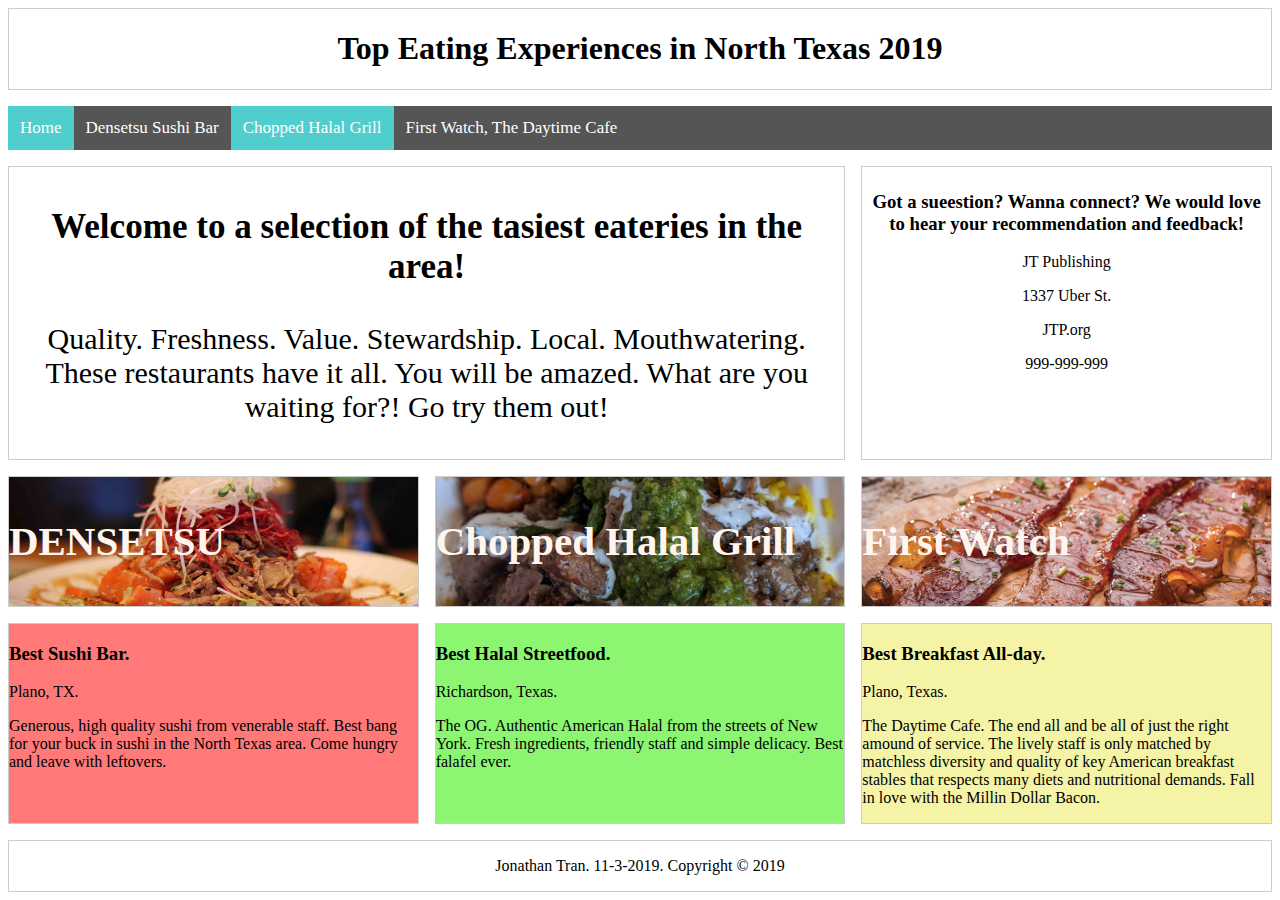
<file: index.html>
<!DOCTYPE html>
<html lang="en">
<head>
    <meta charset="UTF-8">
    <meta name="viewport" content="width=device-width, initial-scale=1.0">
    <meta http-equiv="X-UA-Compatible" content="ie=edge">
    <link rel="stylesheet" type="text/css" href="./style.css">

    <title>Top Dives</title>

</head>
<body>

<div class="container">
    <header class="header">
        <h1>Top Eating Experiences in North Texas 2019</h1>
    </header>

    <div class="navbar">
            <a href="./index.html" class="active">Home</a> 
            <a href="./021Densetsu.html">Densetsu Sushi Bar</a> 
            <a href="./022Halal.html" class="active">Chopped Halal Grill</a> 
            <a href="./023Firstwatch.html">First Watch, The Daytime Cafe</a> 
    </div>

    <section class="main-content">
        <h3>Welcome to a selection of the tasiest eateries in the area!</h3>
        <p>Quality. Freshness. Value. Stewardship. Local. Mouthwatering. These restaurants have it all. You will be amazed. What are you waiting for?! Go try them out!</p>
    </section>

    <div class="sidebar">
        <h3>Got a sueestion? Wanna connect? We would love to hear your recommendation and feedback!</h3>
        <p>JT Publishing</p>
        <p>1337 Uber St.</p>
        <p>JTP.org</p>
        <p>999-999-999</p>
    </div>

    <div id="box-1">
        <h3>DENSETSU</h3>
    </div>
    <div id="box-2">
        <h3>Chopped Halal Grill</h3>
    </div>
    <div id="box-3">
        <h3>First Watch</h3>
    </div>
    <div id="box-4">
        <h3>Best Sushi Bar.</h3>
        <p>Plano, TX.</p>
        <p>Generous, high quality sushi from venerable staff. Best bang for your buck in sushi in the North Texas area. Come hungry and leave with leftovers.</p>
    </div>
    <div id="box-5">
        <h3>Best Halal Streetfood.</h3>
        <p>Richardson, Texas.</p>
        <p>The OG. Authentic American Halal from the streets of New York. Fresh ingredients, friendly staff and simple delicacy. Best falafel ever. </p>
    </div>
    <div id="box-6">
        <h3>Best Breakfast All-day.</h3>
        <p>Plano, Texas.</p>
        <p>The Daytime Cafe. The end all and be all of just the right amound of service. The lively staff is only matched by matchless diversity and quality of key American breakfast stables that respects many diets and nutritional demands. Fall in love with the Millin Dollar Bacon.</p>
    </div>
    <footer>
        <p>Jonathan Tran. 11-3-2019. Copyright &copy; 2019</p>
    </footer>
</div>

</body>
</html>
</file>
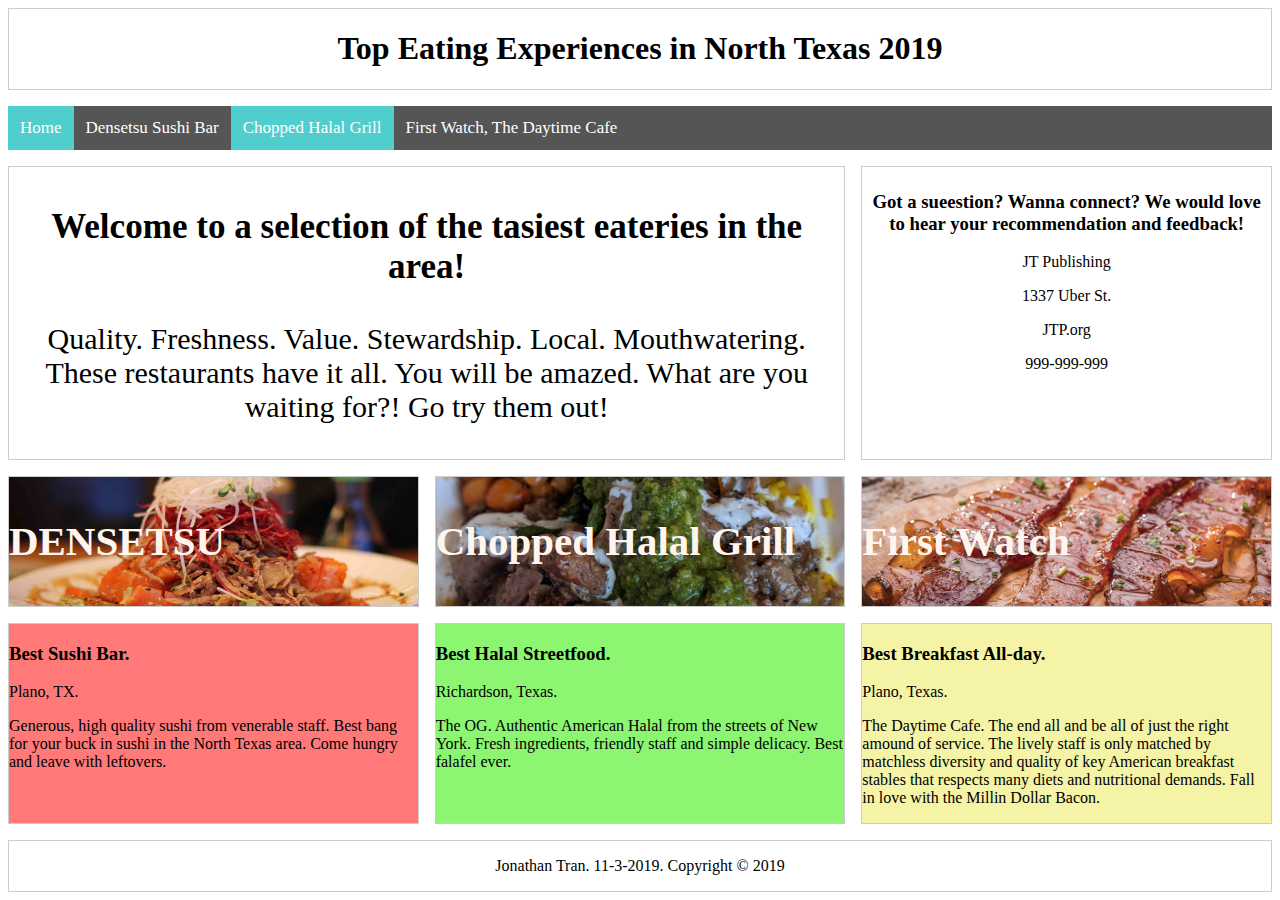
<file: 01Index.html>
<!DOCTYPE html>
<html lang="en">
<head>
    <meta charset="UTF-8">
    <meta name="viewport" content="width=device-width, initial-scale=1.0">
    <meta http-equiv="X-UA-Compatible" content="ie=edge">
    <link rel="stylesheet" type="text/css" href="./style.css">

    <title>Top Dives</title>

</head>
<body>

<div class="container">
    <header class="header">
        <h1>Top Eating Experiences in North Texas 2019</h1>
    </header>

    <div class="navbar">
            <a href="./01Index.html" class="active">Home</a> 
            <a href="./021Densetsu.html">Densetsu Sushi Bar</a> 
            <a href="./022Halal.html" class="active">Chopped Halal Grill</a> 
            <a href="./023Firstwatch.html">First Watch, The Daytime Cafe</a> 
    </div>

    <section class="main-content">
        <h3>Welcome to a selection of the tasiest eateries in the area!</h3>
        <p>Quality. Freshness. Value. Stewardship. Local. Mouthwatering. These restaurants have it all. You will be amazed. What are you waiting for?! Go try them out!</p>
    </section>

    <div class="sidebar">
        <h3>Got a sueestion? Wanna connect? We would love to hear your recommendation and feedback!</h3>
        <p>JT Publishing</p>
        <p>1337 Uber St.</p>
        <p>JTP.org</p>
        <p>999-999-999</p>
    </div>

    <div id="box-1">
        <h3>DENSETSU</h3>
    </div>
    <div id="box-2">
        <h3>Chopped Halal Grill</h3>
    </div>
    <div id="box-3">
        <h3>First Watch</h3>
    </div>
    <div id="box-4">
        <h3>Best Sushi Bar.</h3>
        <p>Plano, TX.</p>
        <p>Generous, high quality sushi from venerable staff. Best bang for your buck in sushi in the North Texas area. Come hungry and leave with leftovers.</p>
    </div>
    <div id="box-5">
        <h3>Best Halal Streetfood.</h3>
        <p>Richardson, Texas.</p>
        <p>The OG. Authentic American Halal from the streets of New York. Fresh ingredients, friendly staff and simple delicacy. Best falafel ever. </p>
    </div>
    <div id="box-6">
        <h3>Best Breakfast All-day.</h3>
        <p>Plano, Texas.</p>
        <p>The Daytime Cafe. The end all and be all of just the right amound of service. The lively staff is only matched by matchless diversity and quality of key American breakfast stables that respects many diets and nutritional demands. Fall in love with the Millin Dollar Bacon.</p>
    </div>
    <footer>
        <p>Jonathan Tran. 11-3-2019. Copyright &copy; 2019</p>
    </footer>
</div>

</body>
</html>
</file>
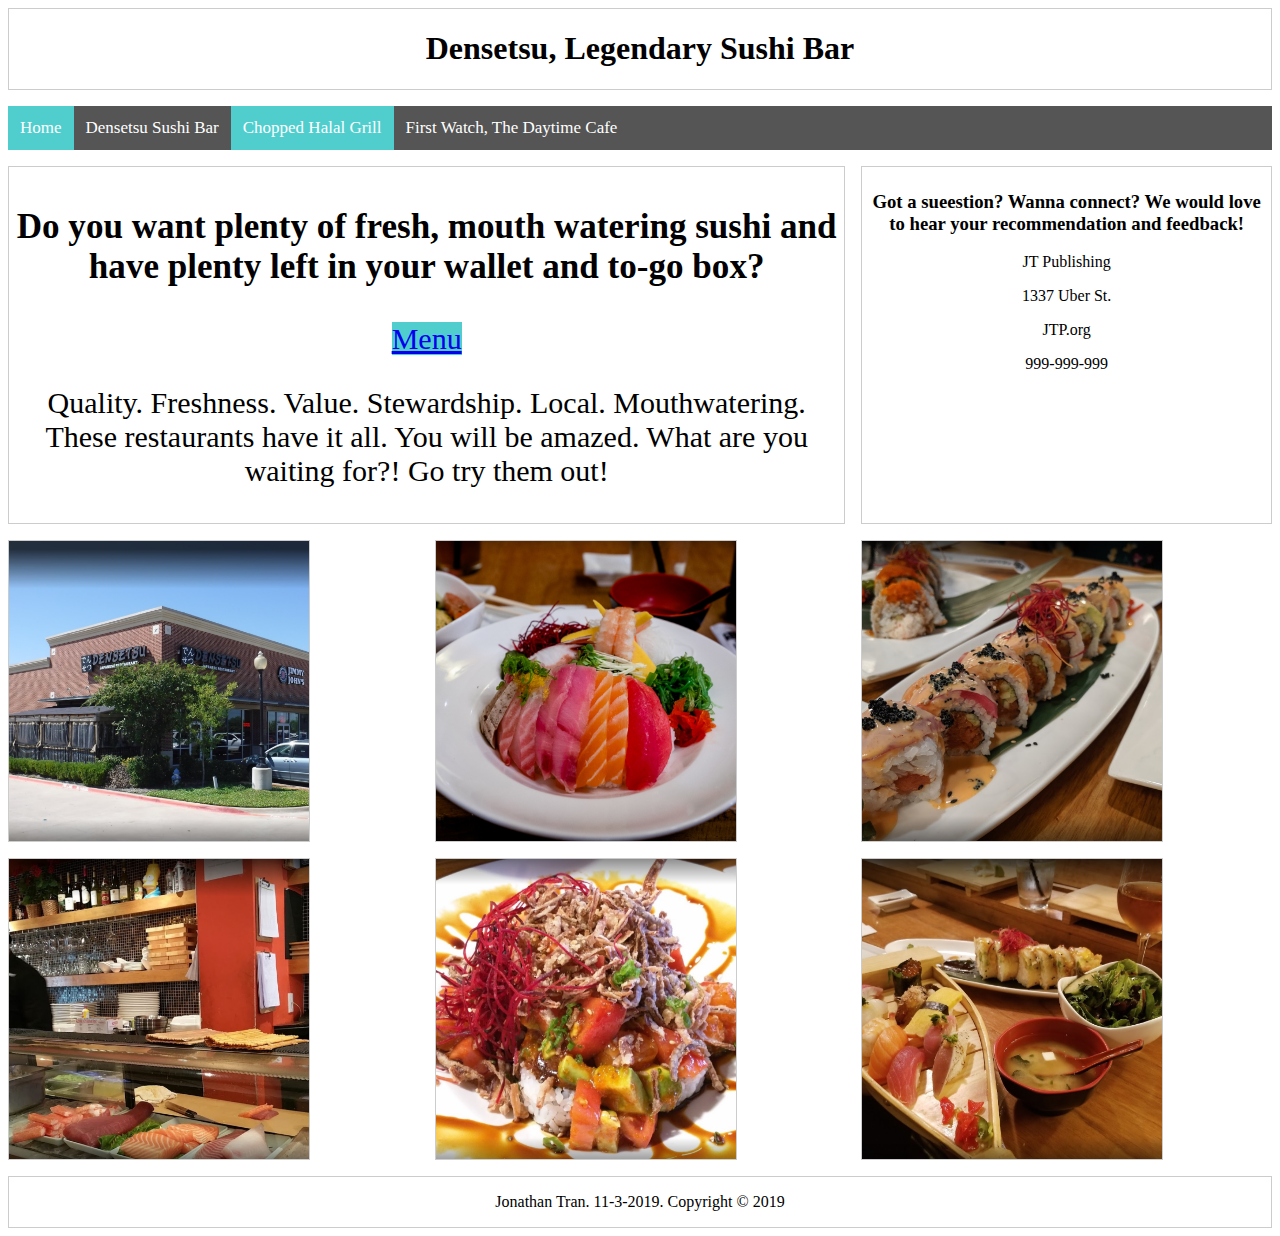
<file: 021Densetsu.html>
<!DOCTYPE html>
<html lang="en">
<head>
    <meta charset="UTF-8">
    <meta name="viewport" content="width=device-width, initial-scale=1.0">
    <meta http-equiv="X-UA-Compatible" content="ie=edge">
    <link rel="stylesheet" type="text/css" href="./style-densetsu.css">

    <title>Top Dives</title>

</head>
<body>

<div class="container">
    <header class="header">
        <h1>Densetsu, Legendary Sushi Bar</h1>
    </header>

    <div class="navbar">
            <a href="./index.html" class="active">Home</a> 
            <a href="./021Densetsu.html">Densetsu Sushi Bar</a> 
            <a href="./022Halal.html" class="active">Chopped Halal Grill</a> 
            <a href="./023Firstwatch.html">First Watch, The Daytime Cafe</a> 
    </div>

    <section class="main-content">
        <h3>Do you want plenty of fresh, mouth watering sushi and have plenty left in your wallet and to-go box?</h3>
        <a href="https://www.densetsujapanese.com/menu" class="active">Menu</a> 
        <p>Quality. Freshness. Value. Stewardship. Local. Mouthwatering. These restaurants have it all. You will be amazed. What are you waiting for?! Go try them out!</p>
    </section>

    <div class="sidebar">
        <h3>Got a sueestion? Wanna connect? We would love to hear your recommendation and feedback!</h3>
        <p>JT Publishing</p>
        <p>1337 Uber St.</p>
        <p>JTP.org</p>
        <p>999-999-999</p>
    </div>

    <div id="box-1">
    </div>
    <div id="box-2">
    </div>
    <div id="box-3">
    </div>
    <div id="box-4">
    </div>
    <div id="box-5">
    </div>
    <div id="box-6">
    </div>
    <footer>
        <p>Jonathan Tran. 11-3-2019. Copyright &copy; 2019</p>
    </footer>
</div>

</body>
</html>
</file>
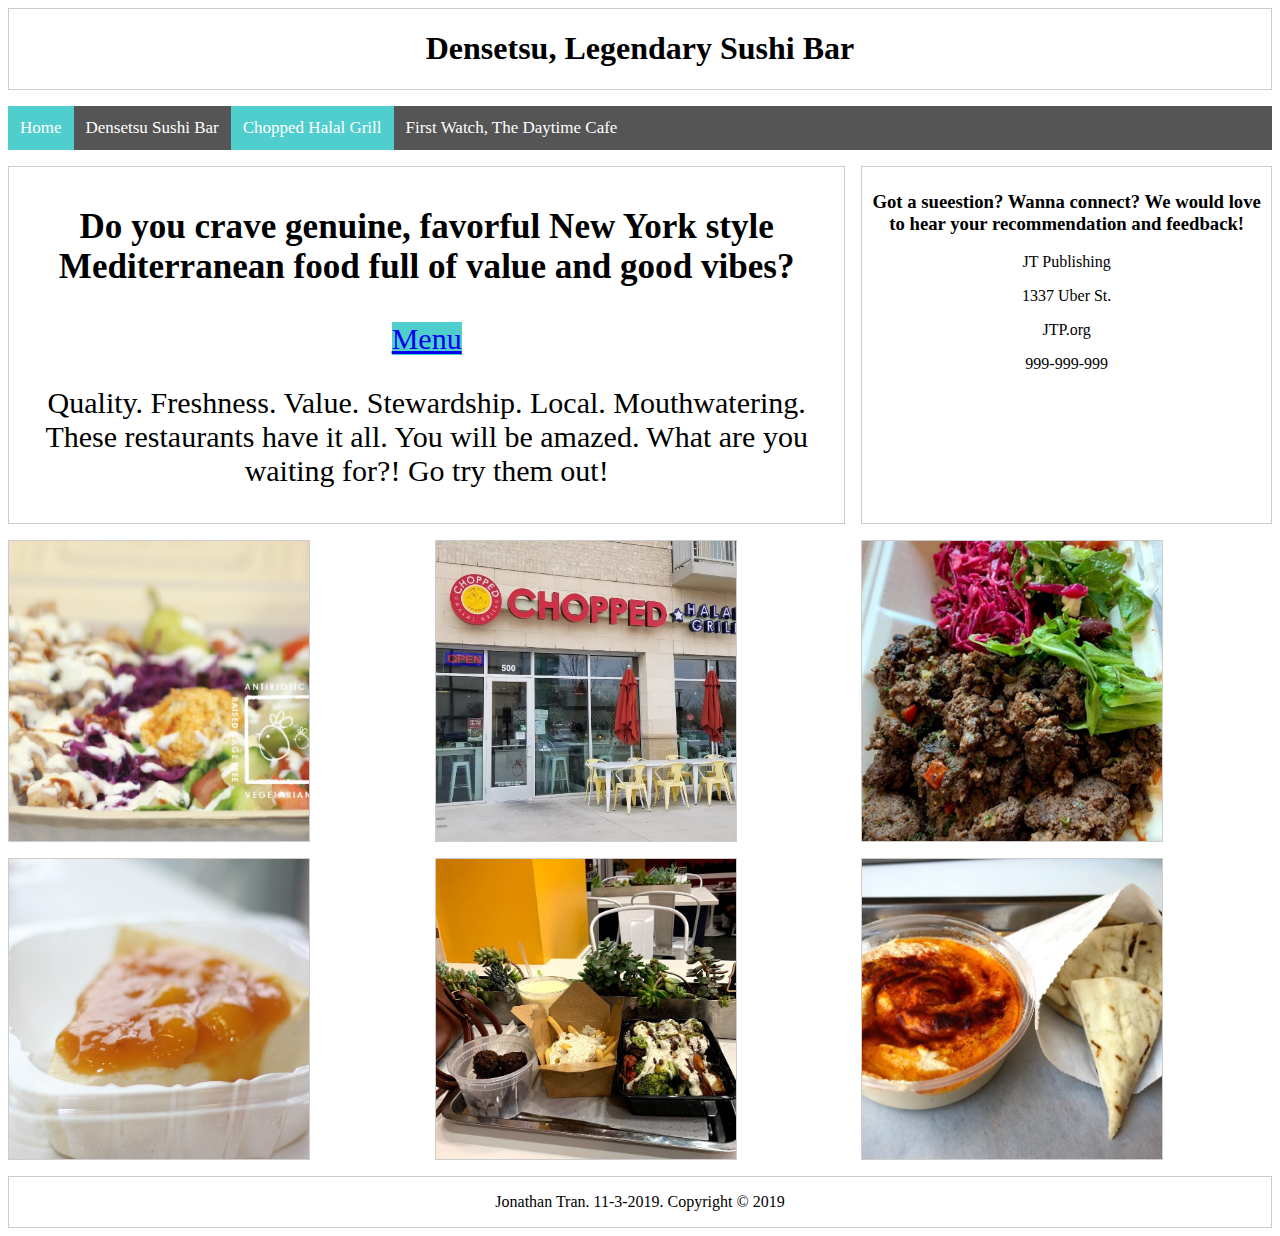
<file: 022Halal.html>
<!DOCTYPE html>
<html lang="en">
<head>
    <meta charset="UTF-8">
    <meta name="viewport" content="width=device-width, initial-scale=1.0">
    <meta http-equiv="X-UA-Compatible" content="ie=edge">
    <link rel="stylesheet" type="text/css" href="./style-halal.css">

    <title>Top Dives</title>

</head>
<body>

<div class="container">
    <header class="header">
        <h1>Densetsu, Legendary Sushi Bar</h1>
    </header>

    <div class="navbar">
            <a href="./index.html" class="active">Home</a> 
            <a href="./021Densetsu.html">Densetsu Sushi Bar</a> 
            <a href="./022Halal.html" class="active">Chopped Halal Grill</a> 
            <a href="./023Firstwatch.html">First Watch, The Daytime Cafe</a> 
    </div>

    <section class="main-content">
        <h3>Do you crave genuine, favorful New York style Mediterranean food full of value and good vibes?</h3>
        <a href="https://www.choppedhalalgrill.com/menu" class="active">Menu</a> 
        <p>Quality. Freshness. Value. Stewardship. Local. Mouthwatering. These restaurants have it all. You will be amazed. What are you waiting for?! Go try them out!</p>
    </section>

    <div class="sidebar">
        <h3>Got a sueestion? Wanna connect? We would love to hear your recommendation and feedback!</h3>
        <p>JT Publishing</p>
        <p>1337 Uber St.</p>
        <p>JTP.org</p>
        <p>999-999-999</p>
    </div>

    <div id="box-1">
    </div>
    <div id="box-2">
    </div>
    <div id="box-3">
    </div>
    <div id="box-4">
    </div>
    <div id="box-5">
    </div>
    <div id="box-6">
    </div>
    <footer>
        <p>Jonathan Tran. 11-3-2019. Copyright &copy; 2019</p>
    </footer>
</div>

</body>
</html>
</file>
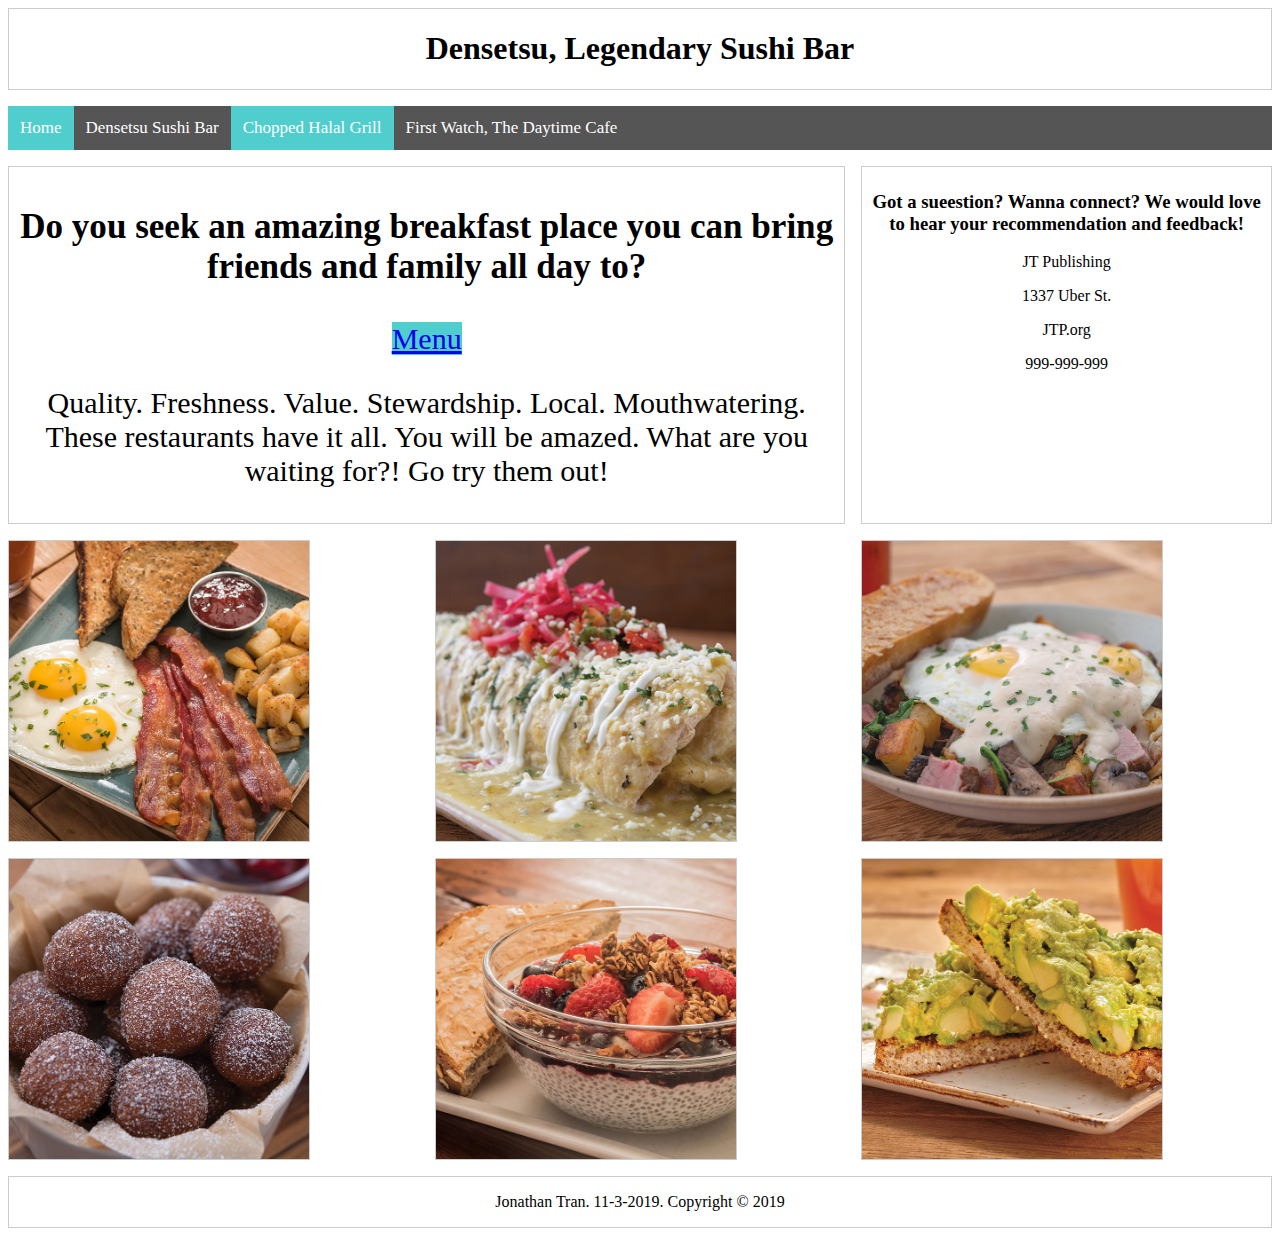
<file: 023Firstwatch.html>
<!DOCTYPE html>
<html lang="en">
<head>
    <meta charset="UTF-8">
    <meta name="viewport" content="width=device-width, initial-scale=1.0">
    <meta http-equiv="X-UA-Compatible" content="ie=edge">
    <link rel="stylesheet" type="text/css" href="./style-firstwatch.css">

    <title>Top Dives</title>

</head>
<body>

<div class="container">
    <header class="header">
        <h1>Densetsu, Legendary Sushi Bar</h1>
    </header>

    <div class="navbar">
            <a href="./index.html" class="active">Home</a> 
            <a href="./021Densetsu.html">Densetsu Sushi Bar</a> 
            <a href="./022Halal.html" class="active">Chopped Halal Grill</a> 
            <a href="./023Firstwatch.html">First Watch, The Daytime Cafe</a> 
    </div>

    <section class="main-content">
        <h3>Do you seek an amazing breakfast place you can bring friends and family all day to?</h3>
        <a href="https://www.firstwatch.com/menu/" class="active">Menu</a> 
        <p>Quality. Freshness. Value. Stewardship. Local. Mouthwatering. These restaurants have it all. You will be amazed. What are you waiting for?! Go try them out!</p>
    </section>

    <div class="sidebar">
        <h3>Got a sueestion? Wanna connect? We would love to hear your recommendation and feedback!</h3>
        <p>JT Publishing</p>
        <p>1337 Uber St.</p>
        <p>JTP.org</p>
        <p>999-999-999</p>
    </div>

    <div id="box-1">
    </div>
    <div id="box-2">
    </div>
    <div id="box-3">
    </div>
    <div id="box-4">
    </div>
    <div id="box-5">
    </div>
    <div id="box-6">
    </div>
    <footer>
        <p>Jonathan Tran. 11-3-2019. Copyright &copy; 2019</p>
    </footer>
</div>

</body>
</html>
</file>
<file: style.css>
* {
    font-family: Cambria, Cochin, Georgia, Times, 'Times New Roman', serif;
    /* background-image: linear-gradient(#000000, #999999); */
  }

.container{
    display: grid;
    grid-template-columns: repeat(3, 1fr);
    grid-template-areas: 
        'header header header '
        'navbar navbar navbar'
        'navbar navbar navbar'
        'main-content main-content sidebar'
        'box-1 box-2 box-3'
        'box-1 box-2 box-3'
        'box-4 box-5 box-6'
        'box-4 box-5 box-6'
        'footer footer footer';
    grid-gap: 1rem;
}

@media (max-width:500px){
    .container{
        grid-template-columns: 1fr;
        grid-template-areas:
        'header'
        'navbar'
        'main-content'
        'box-1'
        'box-2'
        'box-3'
        'box-4'
        'box-5'
        'box-6'
        'sidebar'
        'footer'
    }
}

header{
    grid-area: header;
    text-align: center;

}

/* Navbar */
.navbar{
    grid-area: navbar;
    background-color: #555;
}

.navbar a {
    float: left;
    padding: 12px;
    color: white;
    text-decoration: none;
    font-size: 17px;
}
  
.navbar a:hover {
    background-color: #000;
}
  
.active {
    background-color: rgb(80, 206, 206);
}

.sidebar{
    grid-area: sidebar;
    padding: 5px;
    text-align: center;
}

.main-content{
    font-size: 30px;
    grid-area: main-content;
    padding: 5px;
    text-align: center;
}

#box-1{
    font-size: 35px;
    color: seashell;
    grid-area: box-1;
    background-image:url(./media/densetsu1.jpg);
    background-color: coral;
    background-position: center;
    background-size: cover;

}
#box-2{    
    font-size: 35px;
    color: seashell;
    grid-area: box-2;
    background-image:url(./media/chopped1.jpg);
    background-color: coral;
    background-position: center;
    background-size: cover;}
#box-3{
    font-size: 35px;
    color: seashell;
    grid-area: box-3;
    background-image:url(./media/firstwatch1.jpg);
    background-color: coral;
    background-position: center;
    background-size: cover;
}
#box-4{
    grid-area: box-4;
    background-color: rgb(255, 121, 121);
}
#box-5{
    grid-area: box-5;
    background-color: rgb(140, 245, 114);
}
#box-6{
    grid-area: box-6;
    background-color: rgb(245, 243, 165);
}


footer{
    grid-area: footer;
    text-align: center;
}

.header, .main-content, .sidebar, #box-1, #box-2, #box-3, #box-4, #box-5, #box-6, footer {
/* border: #ccc 1x solid; */
border-style: solid;
border-width: 1px;
border-color: #ccc;
}
</file>
<file: style-densetsu.css>
* {
    font-family: Cambria, Cochin, Georgia, Times, 'Times New Roman', serif;
    /* background-image: linear-gradient(#000000, #999999); */
  }

.container{
    display: grid;
    grid-template-columns: repeat(3, 1fr);
    grid-template-areas: 
        'header header header '
        'navbar navbar navbar'
        'navbar navbar navbar'
        'main-content main-content sidebar'
        'box-1 box-2 box-3'
        'box-4 box-5 box-6'
        'footer footer footer';
    grid-gap: 1rem;
}

@media (max-width:500px){
    .container{
        grid-template-columns: 1fr;
        grid-template-areas:
        'header'
        'navbar'
        'main-content'
        'box-1'
        'box-2'
        'box-3'
        'box-4'
        'box-5'
        'box-6'
        'sidebar'
        'footer'
    }
}

header{
    grid-area: header;
    text-align: center;

}

/* Navbar */
.navbar{
    grid-area: navbar;
    background-color: #555;
}

.navbar a {
    float: left;
    padding: 12px;
    color: white;
    text-decoration: none;
    font-size: 17px;
}
  
.navbar a:hover {
    background-color: #000;
}
  
.active {
    background-color: rgb(80, 206, 206);
}

.sidebar{
    grid-area: sidebar;
    padding: 5px;
    text-align: center;
}

.main-content{
    font-size: 30px;
    grid-area: main-content;
    padding: 5px;
    text-align: center;
}

#box-1{
    height: 300px;
    width: 300px;
    font-size: 35px;
    color: seashell;
    grid-area: box-1;
    background-image:url(./media/d2.jpg);
    background-color: coral;
    background-position: center;
    background-size: cover;
}
#box-2{ 
    height: 300px;
    width: 300px; 
    font-size: 35px;
    color: seashell;
    grid-area: box-2;
    background-image:url(./media/d3.jpg);
    background-color: coral;
    background-position: center;
    background-size: cover;
}
#box-3{
    height: 300px;
    width: 300px;
    font-size: 35px;
    color: seashell;
    grid-area: box-3;
    background-image:url(./media/d4.jpg);
    background-color: coral;
    background-position: center;
    background-size: cover;
}
#box-4{
    height: 300px;
    width: 300px;
    font-size: 35px;
    color: seashell;
    grid-area: box-4;
    background-image:url(./media/d5.jpg);
    background-color: coral;
    background-position: center;
    background-size: cover;
}
#box-5{
    height: 300px;
    width: 300px;
    font-size: 35px;
    color: seashell;
    grid-area: box-5;
    background-image:url(./media/d6.jpg);
    background-color: coral;
    background-position: center;
    background-size: cover;
}
#box-6{
    height: 300px;
    width: 300px;
    font-size: 35px;
    color: seashell;
    grid-area: box-6;
    background-image:url(./media/d7.jpg);
    background-color: coral;
    background-position: center;
    background-size: cover;
}


footer{
    grid-area: footer;
    text-align: center;
}

.header, .main-content, .sidebar, #box-1, #box-2, #box-3, #box-4, #box-5, #box-6, footer {
/* border: #ccc 1x solid; */
border-style: solid;
border-width: 1px;
border-color: #ccc;
}
</file>
<file: style-halal.css>
* {
    font-family: Cambria, Cochin, Georgia, Times, 'Times New Roman', serif;
    /* background-image: linear-gradient(#000000, #999999); */
  }

.container{
    display: grid;
    grid-template-columns: repeat(3, 1fr);
    grid-template-areas: 
        'header header header '
        'navbar navbar navbar'
        'navbar navbar navbar'
        'main-content main-content sidebar'
        'box-1 box-2 box-3'
        'box-4 box-5 box-6'
        'footer footer footer';
    grid-gap: 1rem;
}

@media (max-width:500px){
    .container{
        grid-template-columns: 1fr;
        grid-template-areas:
        'header'
        'navbar'
        'main-content'
        'box-1'
        'box-2'
        'box-3'
        'box-4'
        'box-5'
        'box-6'
        'sidebar'
        'footer'
    }
}

header{
    grid-area: header;
    text-align: center;

}

/* Navbar */
.navbar{
    grid-area: navbar;
    background-color: #555;
}

.navbar a {
    float: left;
    padding: 12px;
    color: white;
    text-decoration: none;
    font-size: 17px;
}
  
.navbar a:hover {
    background-color: #000;
}
  
.active {
    background-color: rgb(80, 206, 206);
}

.sidebar{
    grid-area: sidebar;
    padding: 5px;
    text-align: center;
}

.main-content{
    font-size: 30px;
    grid-area: main-content;
    padding: 5px;
    text-align: center;
}

#box-1{
    height: 300px;
    width: 300px;
    font-size: 35px;
    color: seashell;
    grid-area: box-1;
    background-image:url(./media/h2.jpg);
    background-color: coral;
    background-position: center;
    background-size: cover;
}
#box-2{ 
    height: 300px;
    width: 300px; 
    font-size: 35px;
    color: seashell;
    grid-area: box-2;
    background-image:url(./media/h3.jpg);
    background-color: coral;
    background-position: center;
    background-size: cover;
}
#box-3{
    height: 300px;
    width: 300px;
    font-size: 35px;
    color: seashell;
    grid-area: box-3;
    background-image:url(./media/h4.jpg);
    background-color: coral;
    background-position: center;
    background-size: cover;
}
#box-4{
    height: 300px;
    width: 300px;
    font-size: 35px;
    color: seashell;
    grid-area: box-4;
    background-image:url(./media/h5.jpg);
    background-color: coral;
    background-position: center;
    background-size: cover;
}
#box-5{
    height: 300px;
    width: 300px;
    font-size: 35px;
    color: seashell;
    grid-area: box-5;
    background-image:url(./media/h6.jpg);
    background-color: coral;
    background-position: center;
    background-size: cover;
}
#box-6{
    height: 300px;
    width: 300px;
    font-size: 35px;
    color: seashell;
    grid-area: box-6;
    background-image:url(./media/h7.jpg);
    background-color: coral;
    background-position: center;
    background-size: cover;
}


footer{
    grid-area: footer;
    text-align: center;
}

.header, .main-content, .sidebar, #box-1, #box-2, #box-3, #box-4, #box-5, #box-6, footer {
/* border: #ccc 1x solid; */
border-style: solid;
border-width: 1px;
border-color: #ccc;
}
</file>
<file: style-firstwatch.css>
* {
    font-family: Cambria, Cochin, Georgia, Times, 'Times New Roman', serif;
    /* background-image: linear-gradient(#000000, #999999); */
  }

.container{
    display: grid;
    grid-template-columns: repeat(3, 1fr);
    grid-template-areas: 
        'header header header '
        'navbar navbar navbar'
        'navbar navbar navbar'
        'main-content main-content sidebar'
        'box-1 box-2 box-3'
        'box-4 box-5 box-6'
        'footer footer footer';
    grid-gap: 1rem;
}

@media (max-width:500px){
    .container{
        grid-template-columns: 1fr;
        grid-template-areas:
        'header'
        'navbar'
        'main-content'
        'box-1'
        'box-2'
        'box-3'
        'box-4'
        'box-5'
        'box-6'
        'sidebar'
        'footer'
    }
}

header{
    grid-area: header;
    text-align: center;

}

/* Navbar */
.navbar{
    grid-area: navbar;
    background-color: #555;
}

.navbar a {
    float: left;
    padding: 12px;
    color: white;
    text-decoration: none;
    font-size: 17px;
}
  
.navbar a:hover {
    background-color: #000;
}
  
.active {
    background-color: rgb(80, 206, 206);
}

.sidebar{
    grid-area: sidebar;
    padding: 5px;
    text-align: center;
}

.main-content{
    font-size: 30px;
    grid-area: main-content;
    padding: 5px;
    text-align: center;
}

#box-1{
    height: 300px;
    width: 300px;
    font-size: 35px;
    color: seashell;
    grid-area: box-1;
    background-image:url(./media/f2.jpg);
    background-color: coral;
    background-position: center;
    background-size: cover;
}
#box-2{ 
    height: 300px;
    width: 300px; 
    font-size: 35px;
    color: seashell;
    grid-area: box-2;
    background-image:url(./media/f3.jpg);
    background-color: coral;
    background-position: center;
    background-size: cover;
}
#box-3{
    height: 300px;
    width: 300px;
    font-size: 35px;
    color: seashell;
    grid-area: box-3;
    background-image:url(./media/f4.jpg);
    background-color: coral;
    background-position: center;
    background-size: cover;
}
#box-4{
    height: 300px;
    width: 300px;
    font-size: 35px;
    color: seashell;
    grid-area: box-4;
    background-image:url(./media/f5.jpg);
    background-color: coral;
    background-position: center;
    background-size: cover;
}
#box-5{
    height: 300px;
    width: 300px;
    font-size: 35px;
    color: seashell;
    grid-area: box-5;
    background-image:url(./media/f6.jpg);
    background-color: coral;
    background-position: center;
    background-size: cover;
}
#box-6{
    height: 300px;
    width: 300px;
    font-size: 35px;
    color: seashell;
    grid-area: box-6;
    background-image:url(./media/f7.jpg);
    background-color: coral;
    background-position: center;
    background-size: cover;
}


footer{
    grid-area: footer;
    text-align: center;
}

.header, .main-content, .sidebar, #box-1, #box-2, #box-3, #box-4, #box-5, #box-6, footer {
/* border: #ccc 1x solid; */
border-style: solid;
border-width: 1px;
border-color: #ccc;
}
</file>
